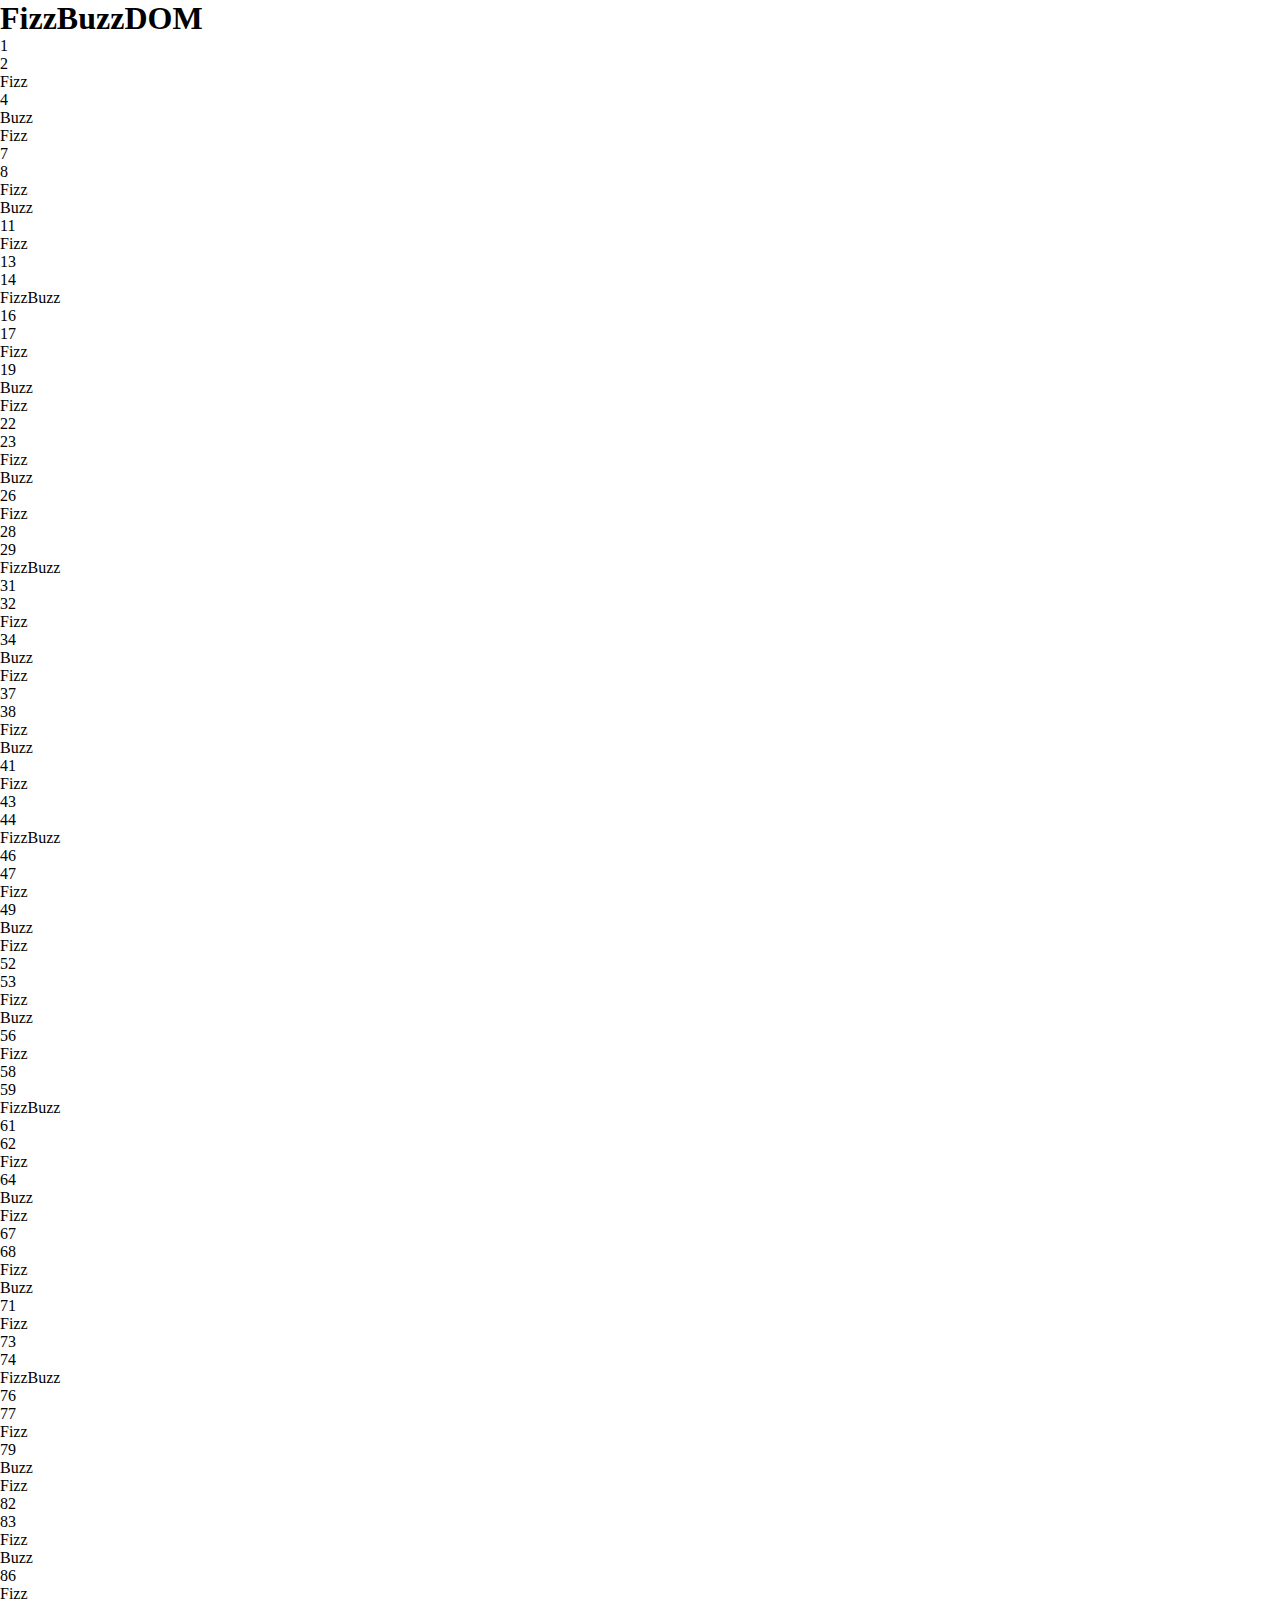
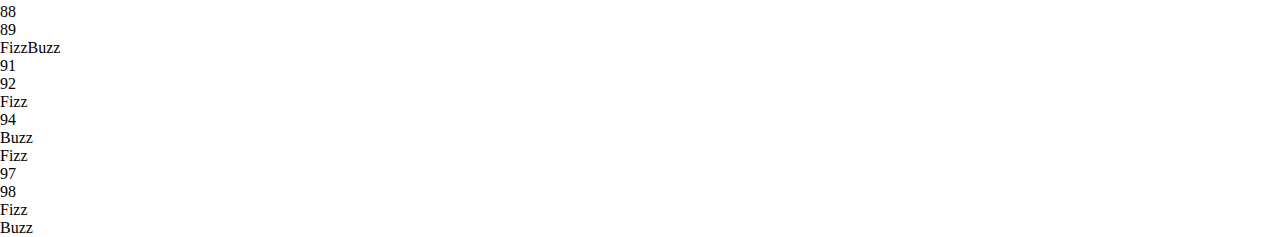
<file: bonus-1/index.html>
<!DOCTYPE html>
    <html lang="en">
    <head>
        <meta charset="UTF-8">
        <meta http-equiv="X-UA-Compatible" content="IE=edge">
        <meta name="viewport" content="width=device-width, initial-scale=1.0">

        <!-- Collegamento a "style.css" -->
        <link rel="stylesheet" href="./css/style.css">

        <!-- Collegamento Bootstrap CDN CSS -->
        <link href="https://cdn.jsdelivr.net/npm/bootstrap@5.3.0-alpha3/dist/css/bootstrap.min.css" rel="stylesheet" integrity="sha384-KK94CHFLLe+nY2dmCWGMq91rCGa5gtU4mk92HdvYe+M/SXH301p5ILy+dN9+nJOZ" crossorigin="anonymous">

        <!-- Collegamento a "script.js" -->
        <script defer type="text/javascript" src="./js/script.js"></script>

        <!-- Head Title -->
        <title>js-fizzbuzz-bonus-1</title>
    </head>

    <body>
        <!-- Container -->
        <div class="container border border-black">
            <!-- Title Row -->
            <div class="row mt-5">
                <!-- Title Col -->
                <div class="col-12">
                    <!-- Title -->
                    <h1 class="text-center">FizzBuzzDOM</h1>
                </div>
            </div>
            <!-- Output Row -->
            <div class="row" id="output">
            </div>
        </div>
    </body>
</html>
</file>
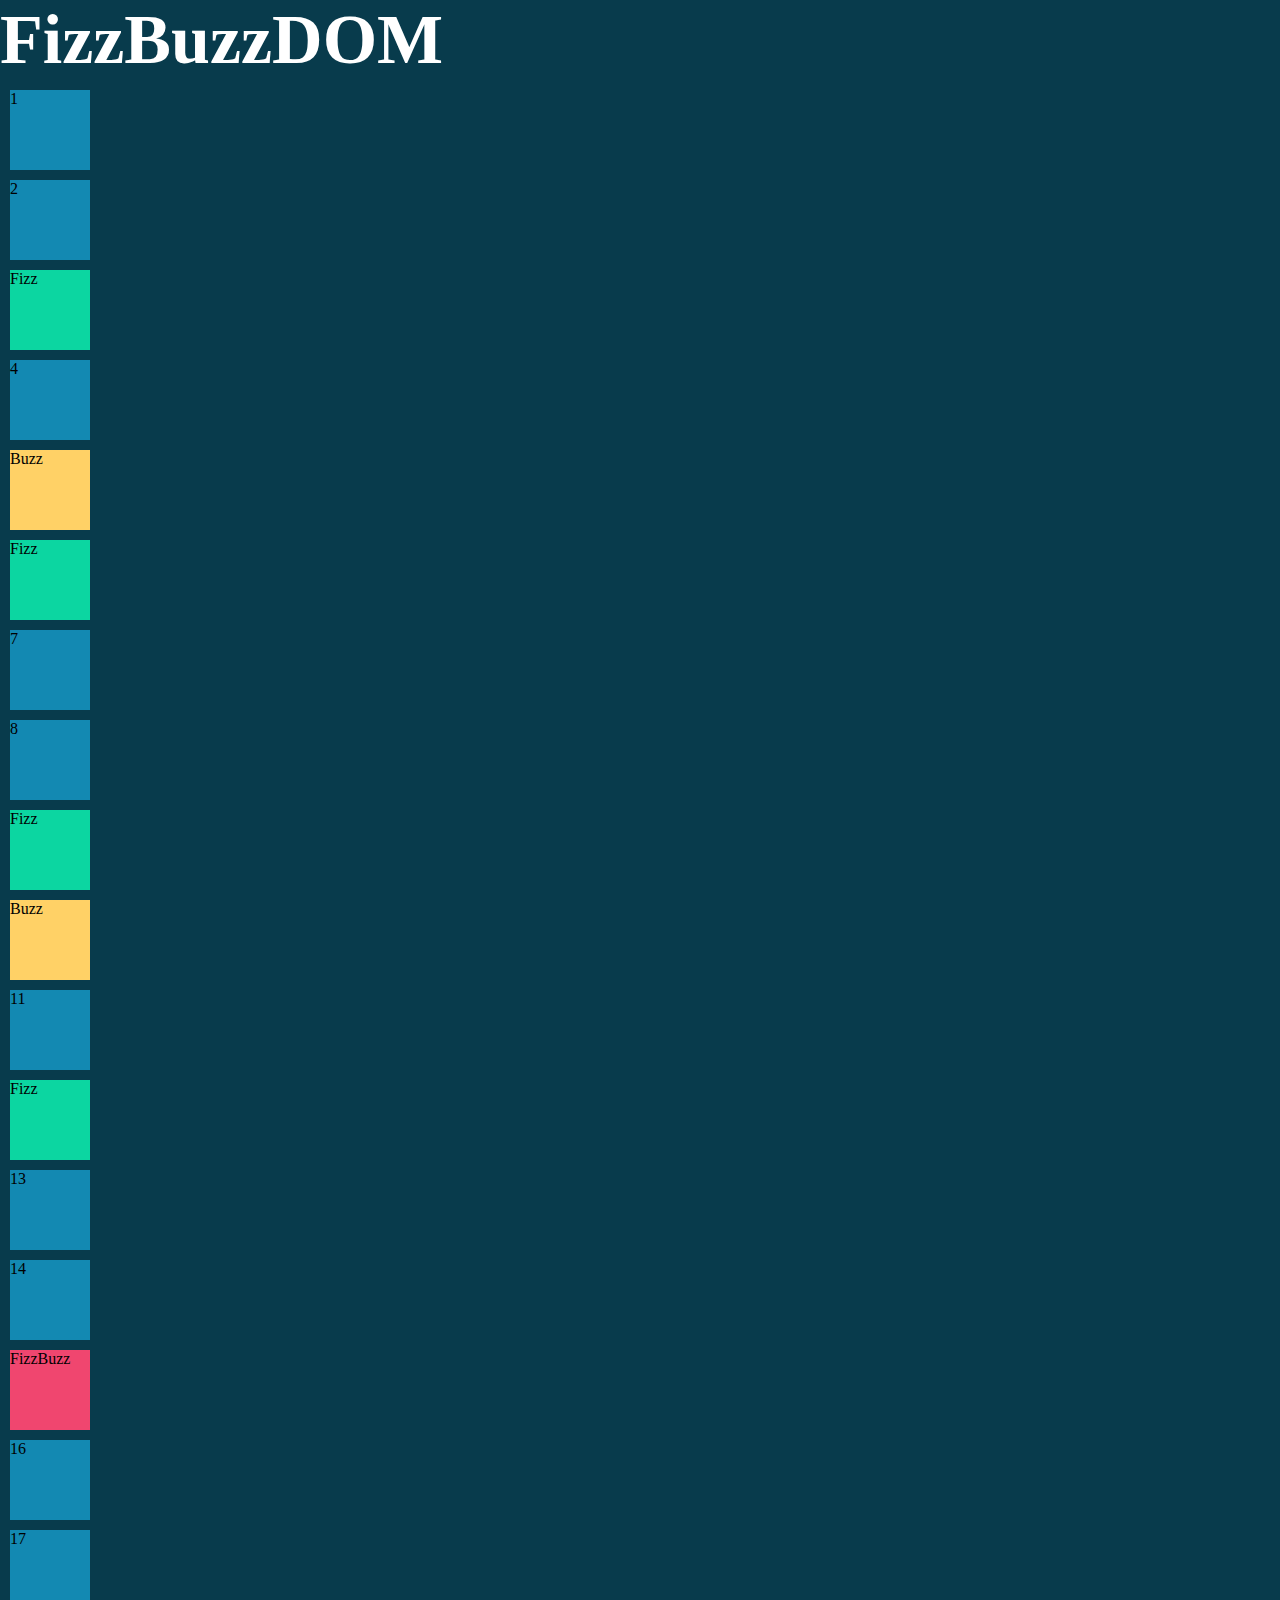
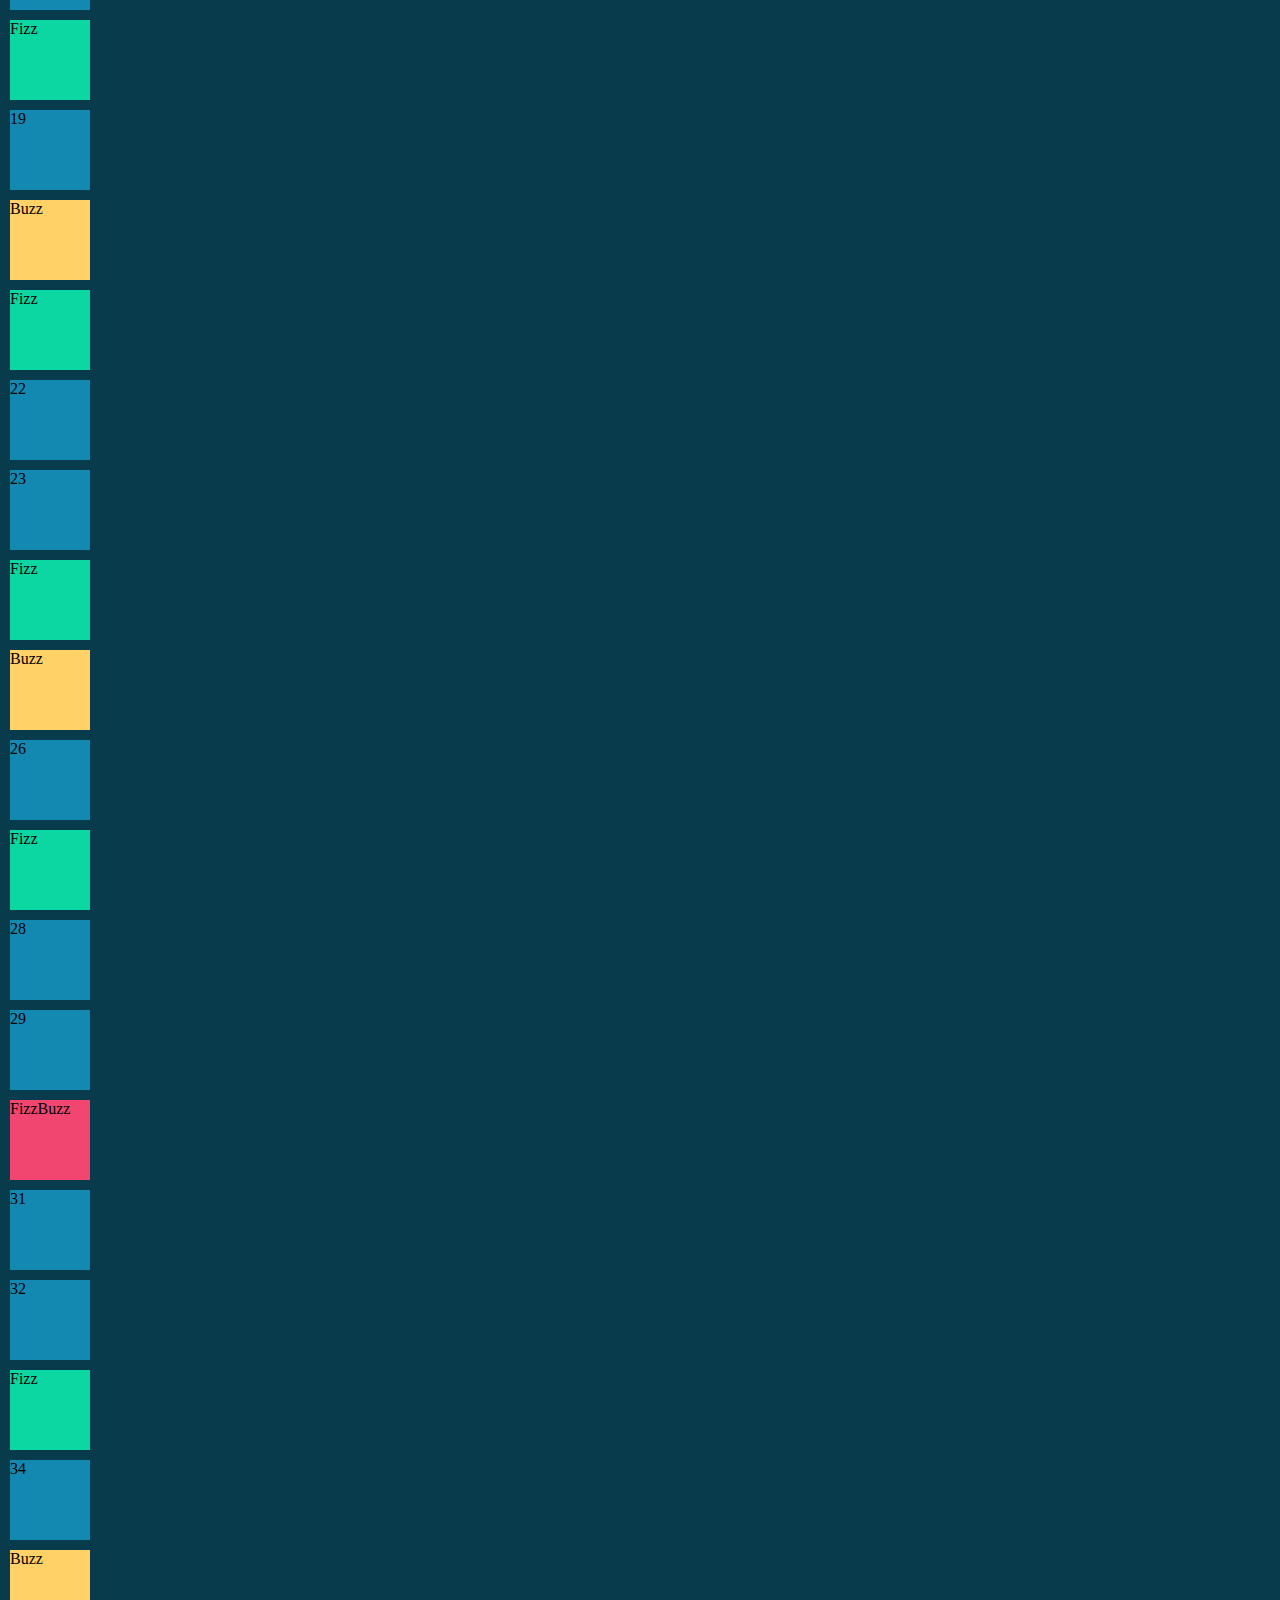
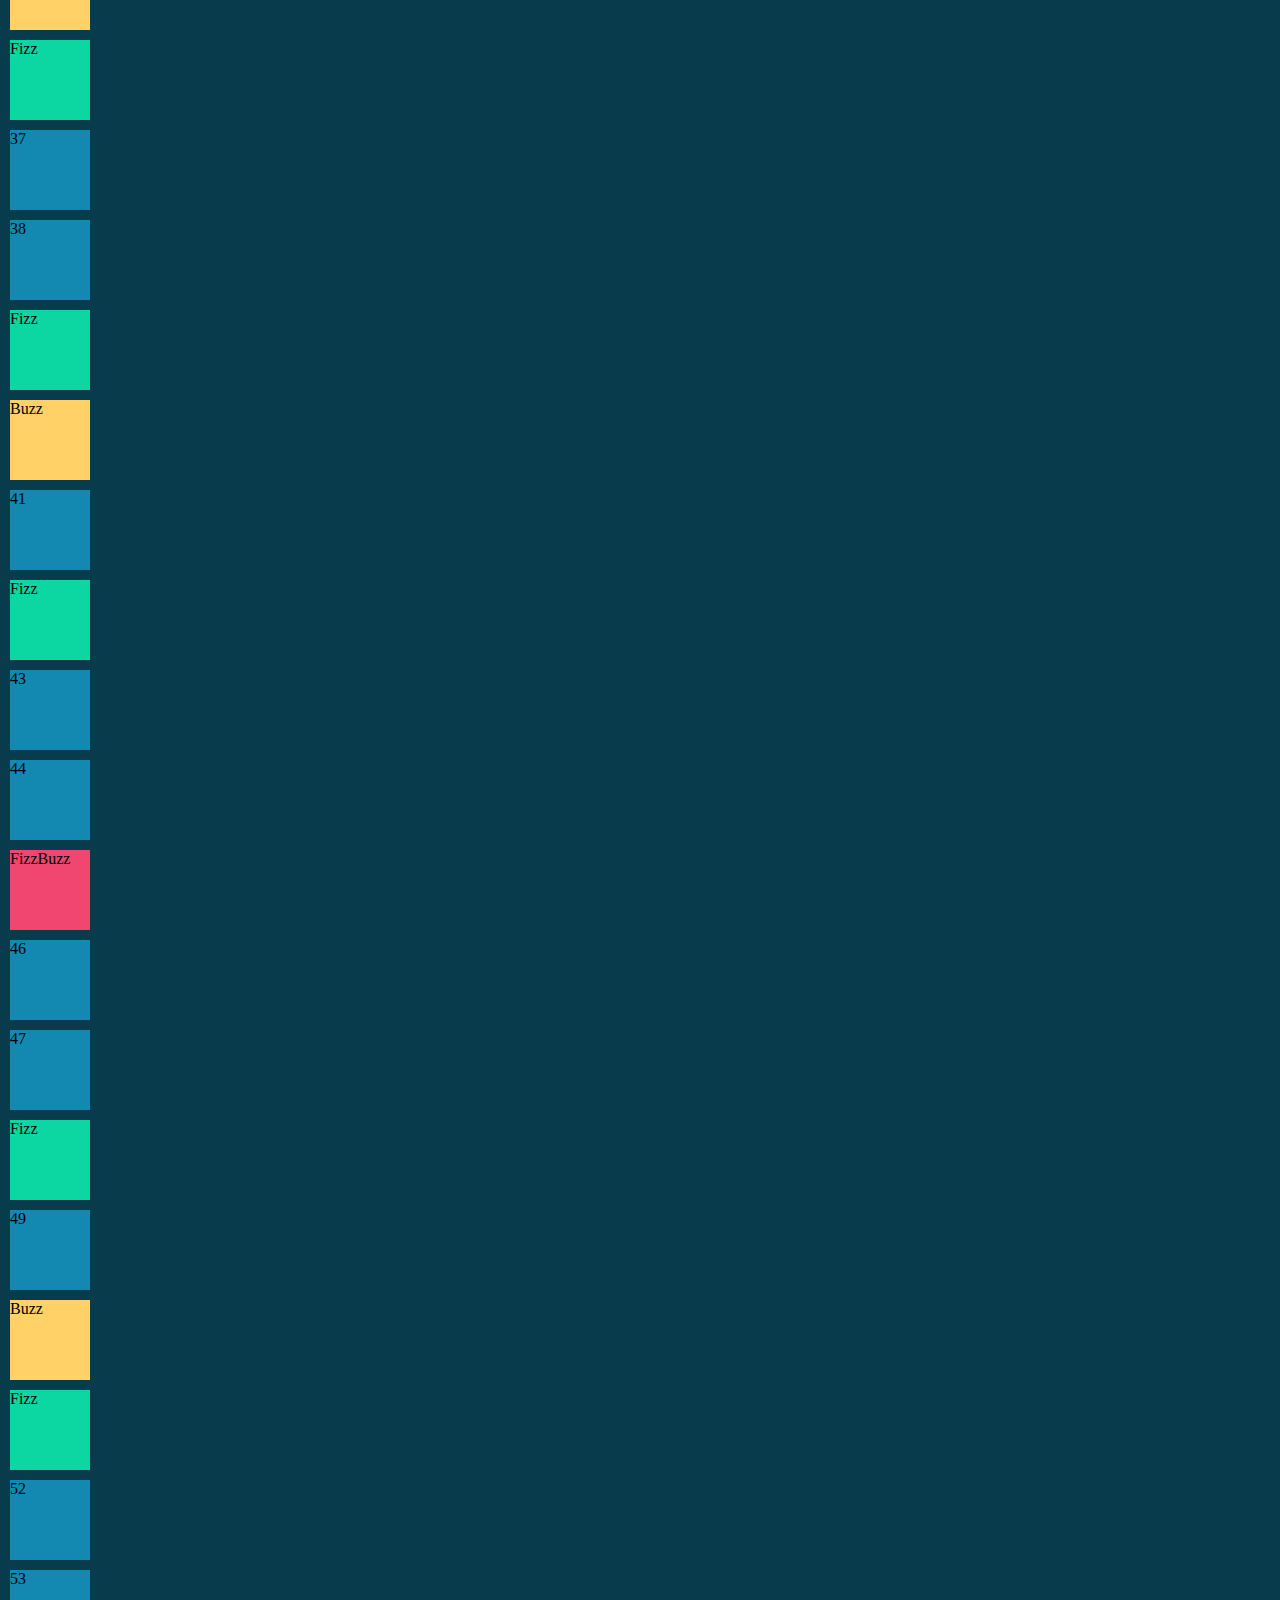
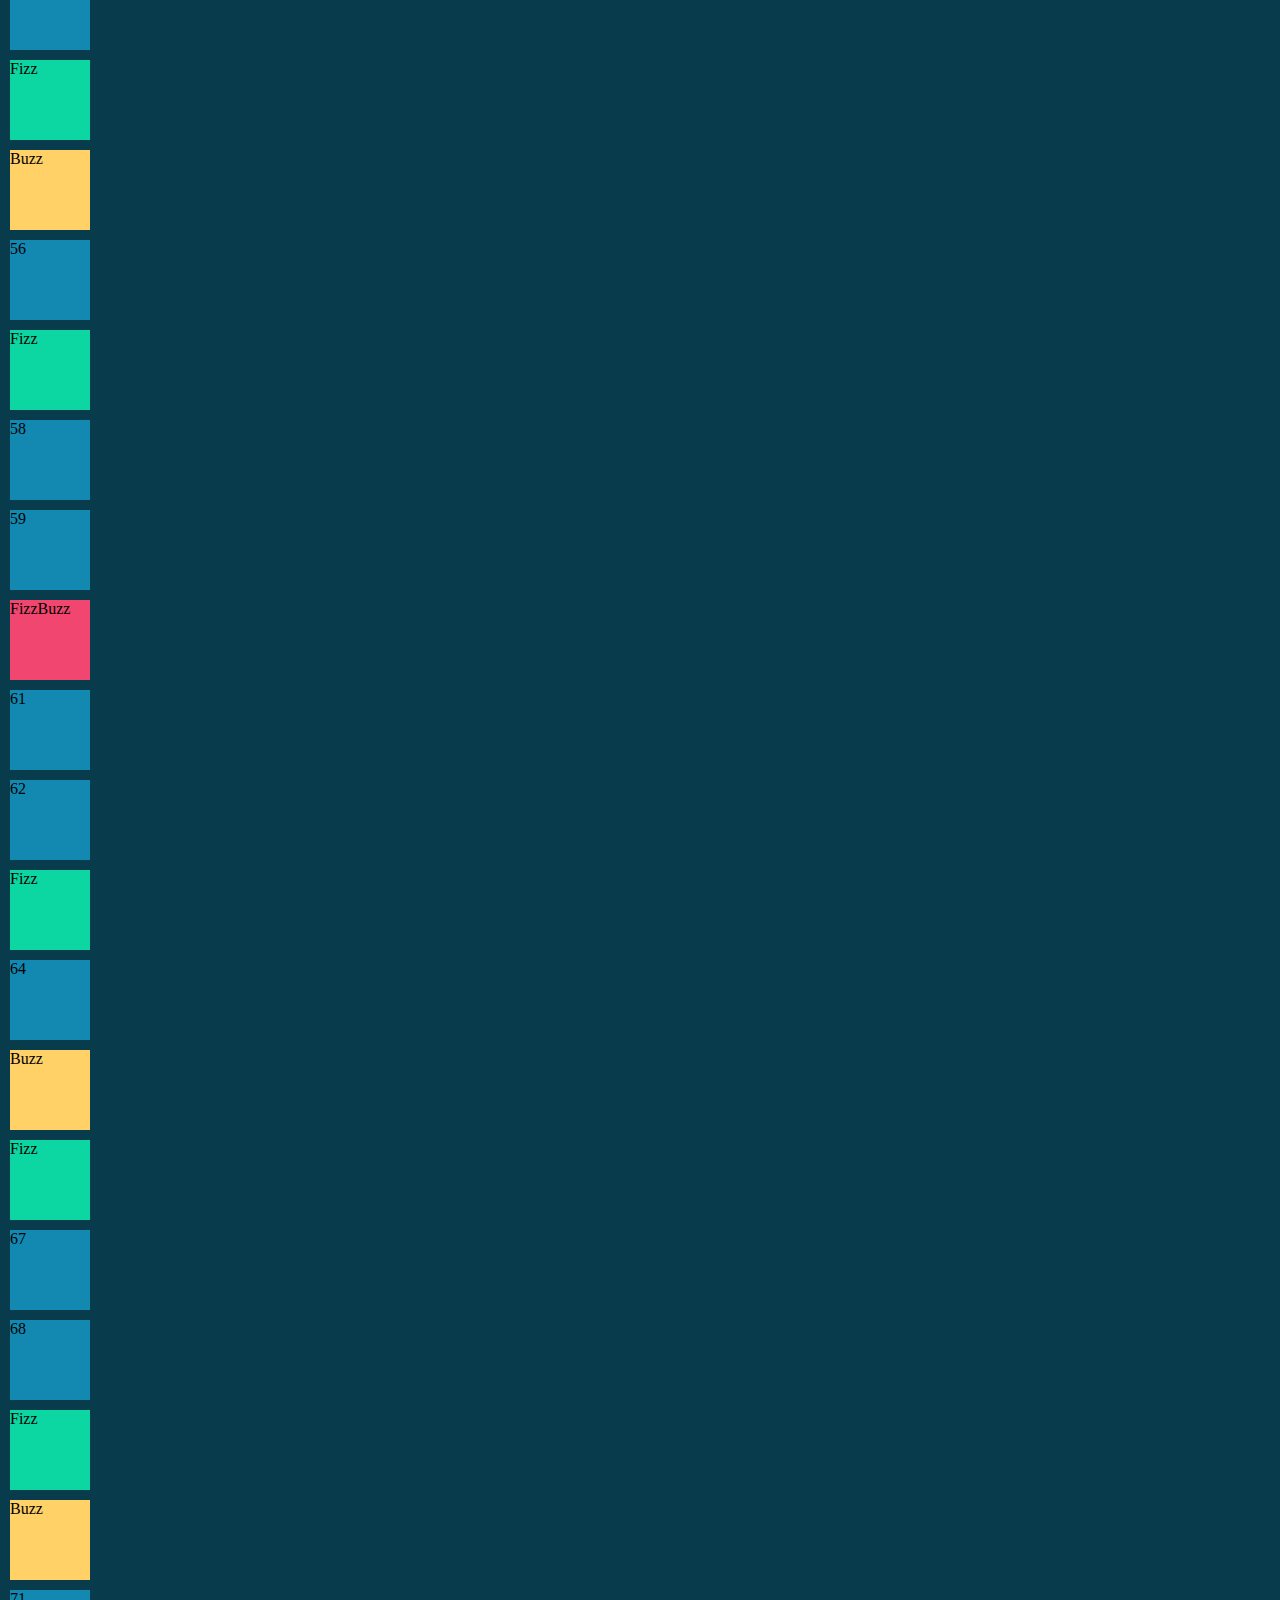
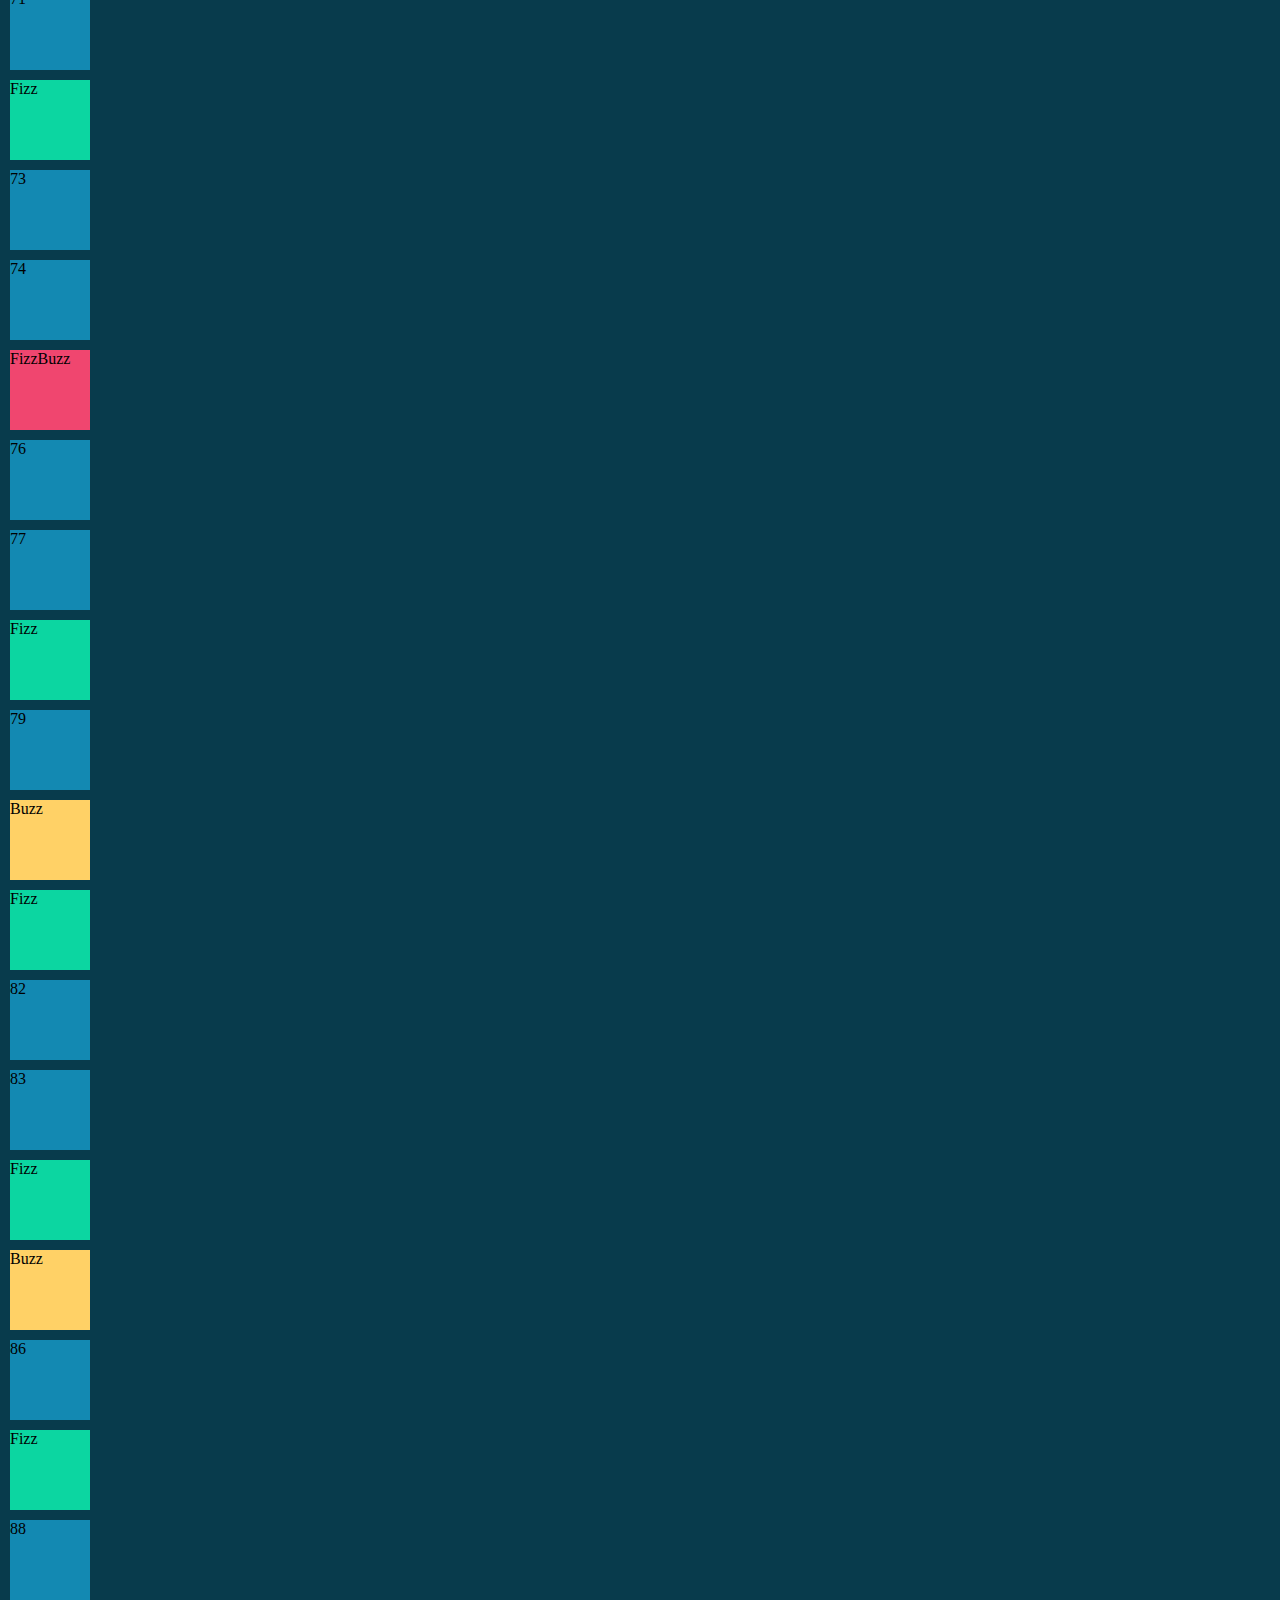
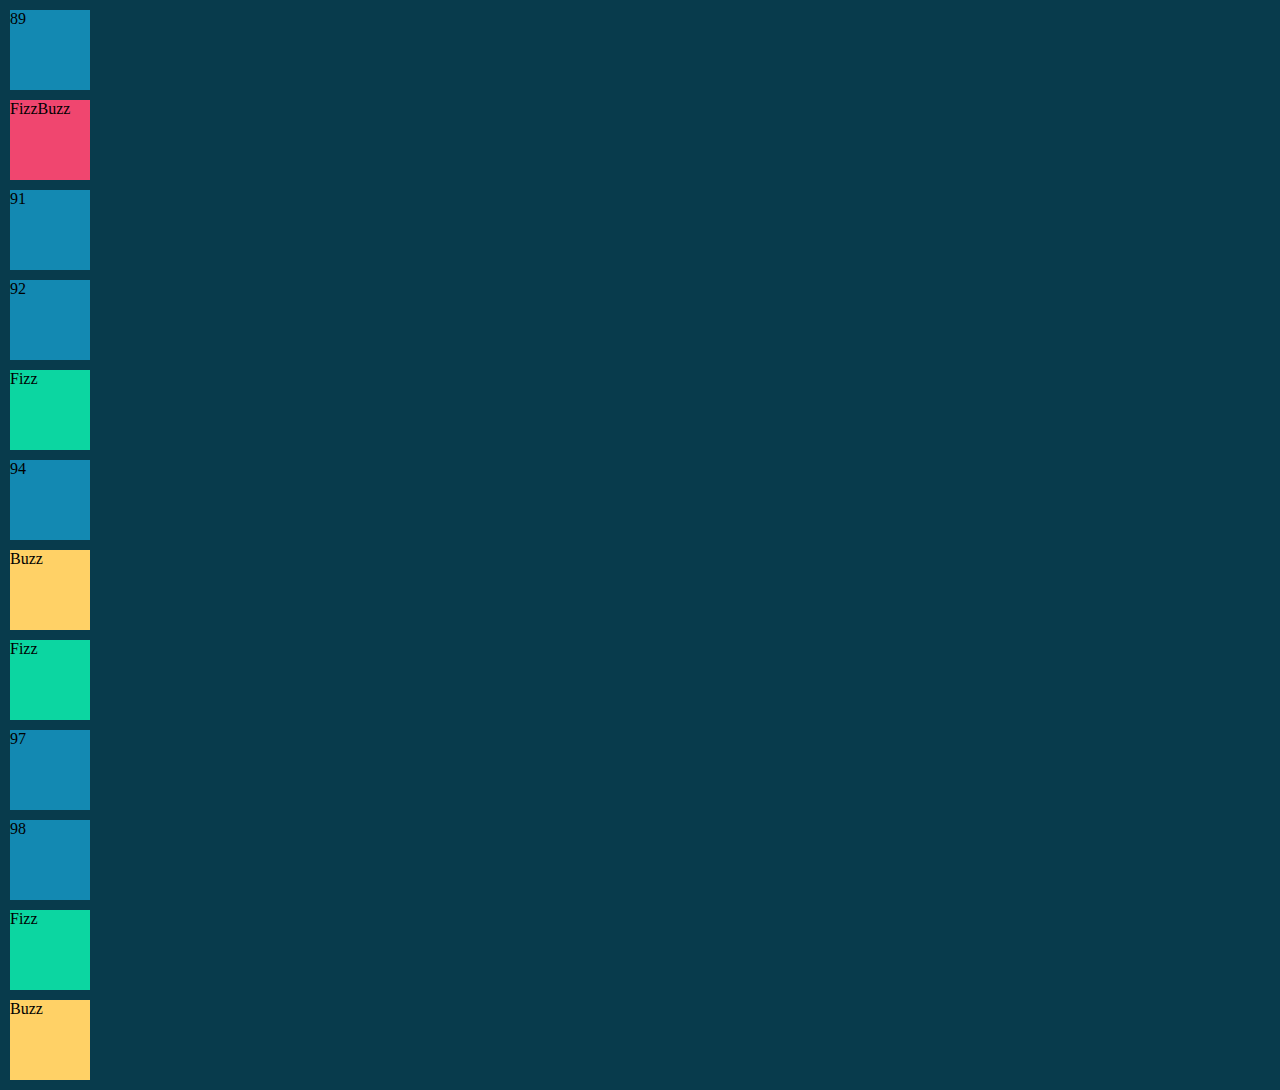
<file: bonus-2/index.html>
<!DOCTYPE html>
    <html lang="en">
    <head>
        <meta charset="UTF-8">
        <meta http-equiv="X-UA-Compatible" content="IE=edge">
        <meta name="viewport" content="width=device-width, initial-scale=1.0">

        <!-- Collegamento a "style.css" -->
        <link rel="stylesheet" href="./css/style.css">

        <!-- Collegamento Bootstrap CDN CSS -->
        <link href="https://cdn.jsdelivr.net/npm/bootstrap@5.3.0-alpha3/dist/css/bootstrap.min.css" rel="stylesheet" integrity="sha384-KK94CHFLLe+nY2dmCWGMq91rCGa5gtU4mk92HdvYe+M/SXH301p5ILy+dN9+nJOZ" crossorigin="anonymous">

        <!-- Collegamento a "script.js" -->
        <script defer type="text/javascript" src="./js/script.js"></script>

        <!-- Head Title -->
        <title>js-fizzbuzz-bonus-2</title>
    </head>

    <body class="bgcolor_fullscreen">
        <!-- Title Container -->
        <div class="container pt-5">
            <!-- Title Row -->
            <div class="row pb-4">
                <!-- Title Col -->
                <div class="col">
                    <!-- Title -->
                    <h1 class="fizzbuzz_title text-center">FizzBuzzDOM</h1>
                </div>
            </div>
        </div>
        <!-- Output Container -->
        <div class="container pb-5" id="output">
            <!-- Output Row -->
        </div>
    </body>
</html>
</file>
<file: bonus-1/css/style.css>
*{
    margin: 0;
    padding: 0;
    box-sizing: border-box;
}

/* UTILITIES */
/* FINE UTILITIES */
</file>
<file: bonus-2/css/style.css>
*{
    margin: 0;
    padding: 0;
    box-sizing: border-box;
}

/* TITLE */
.fizzbuzz_title{
    font-weight: 700;
    font-size: 70px;
    color: #fff;
}

/* OUTPUT NUMBER COL */
div.output_number_col{
    width: 80px;
    height: 80px;
    margin: 10px;
}

/* UTILITIES */
.bgcolor_fullscreen{
    background-color: #083B4C;
}

.bgcolor_fizzbuzz{
    background-color: #F0466F;
}

.bgcolor_fizz{
    background-color: #0CD6A1;
}

.bgcolor_buzz{
    background-color: #FFD166;
}

.bgcolor_number{
    background-color: #1389B2;
}
/* FINE UTILITIES */

/* LAYOUT RESPONSIVE (DESKTOP FIRST) */
    /* MOBILE */
    @media screen and (max-width: 768px) {
        .fizzbuzz_title{
            font-size: 45px;
        }
    }
/* FINE LAYOUT RESPONSIVE */
</file>
